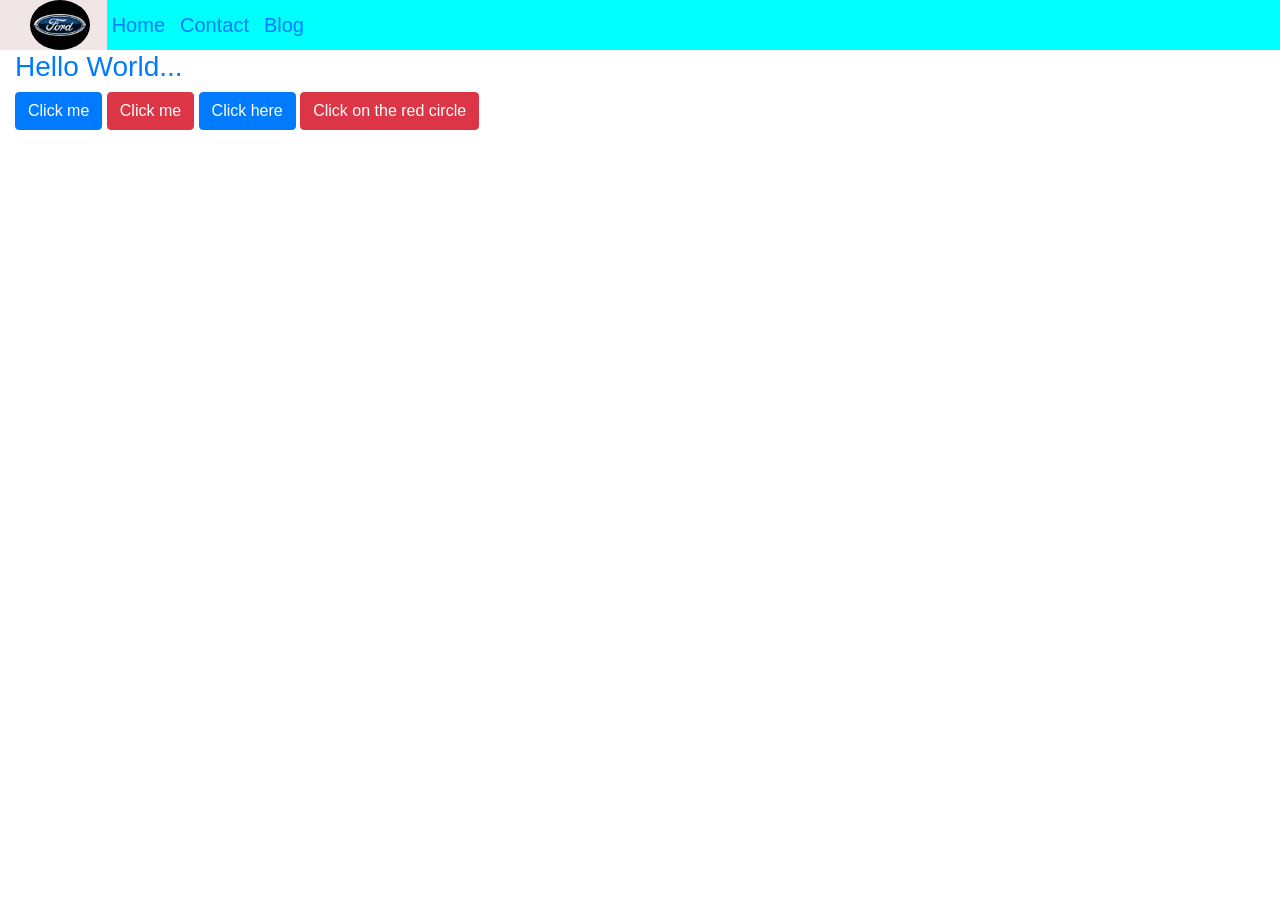
<file: index.html>
<html>
    <head>
        <title>Hello</title>
    </head>
    <link rel="stylesheet" href="style.css" type="text/css">
    <link rel="stylesheet" href="https://cdn.jsdelivr.net/npm/bootstrap@4.6.0/dist/css/bootstrap.min.css">
    <body class="container-fluid">
            <div class="row">
            <div class="col-sm-1" style="background-color: rgb(240, 230, 230);">
                <div class="col-sm-12" > <a href="#" ><img src="ford.jpg" style="width:60px;height:50px; border-radius: 50%;"></a> </div>
            </div>
            <div class="col-md-11 nav" style="background-color: aqua;" >
            <a href="index.html">Home</a>
            <a href="contact.html">Contact</a>
            <a href="news.html">Blog</a>
            </div>
        </div>
        <h3 class='text text-primary'>Hello World...</h3>
        <button class="btn btn-primary">Click me</button>
        <button class="btn btn-danger">Click me</button>
        <button class="btn btn-primary">Click here</button>
        <button class="btn btn-danger">Click on the red circle</button>
    </body>
</html>
</file>
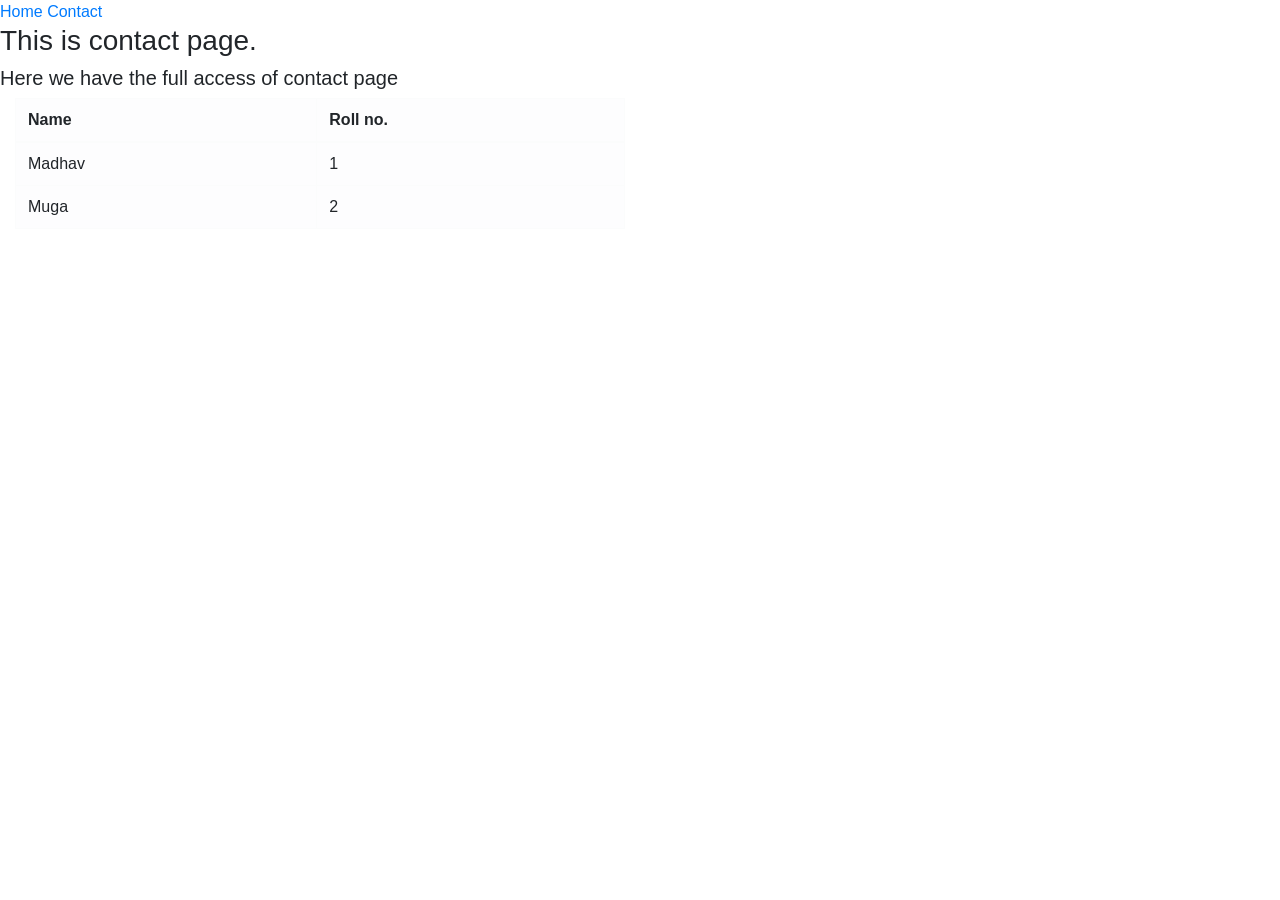
<file: contact.html>
<html>
    <head>
        <title>Hello</title>
    </head>
    <link rel="stylesheet" href="https://cdn.jsdelivr.net/npm/bootstrap@4.6.0/dist/css/bootstrap.min.css">
    <body>
        <nav >
            <a href="index.html">Home</a>
            <a href="contact.html">Contact</a>
        </nav>
        <h3>This is contact page.</h3>
        <h5>Here we have the full access of contact page</h5>
        <div class="col-md-6">

        <table class="table table-light table-bordered table-hover">
            <thead>

            <tr> 
                <th>Name</th>
                <th>Roll no.</th>
               
            </tr>
        </thead>
            <tbody>
            <tr>
                <td>Madhav</td>
                <td>1</td>

            </tr>
            <tr>
                <td>Muga</td>
                <td>2</td>

            </tr>
            </tbody>
            
        </table>
    </div>

    </body>
</html>
</file>
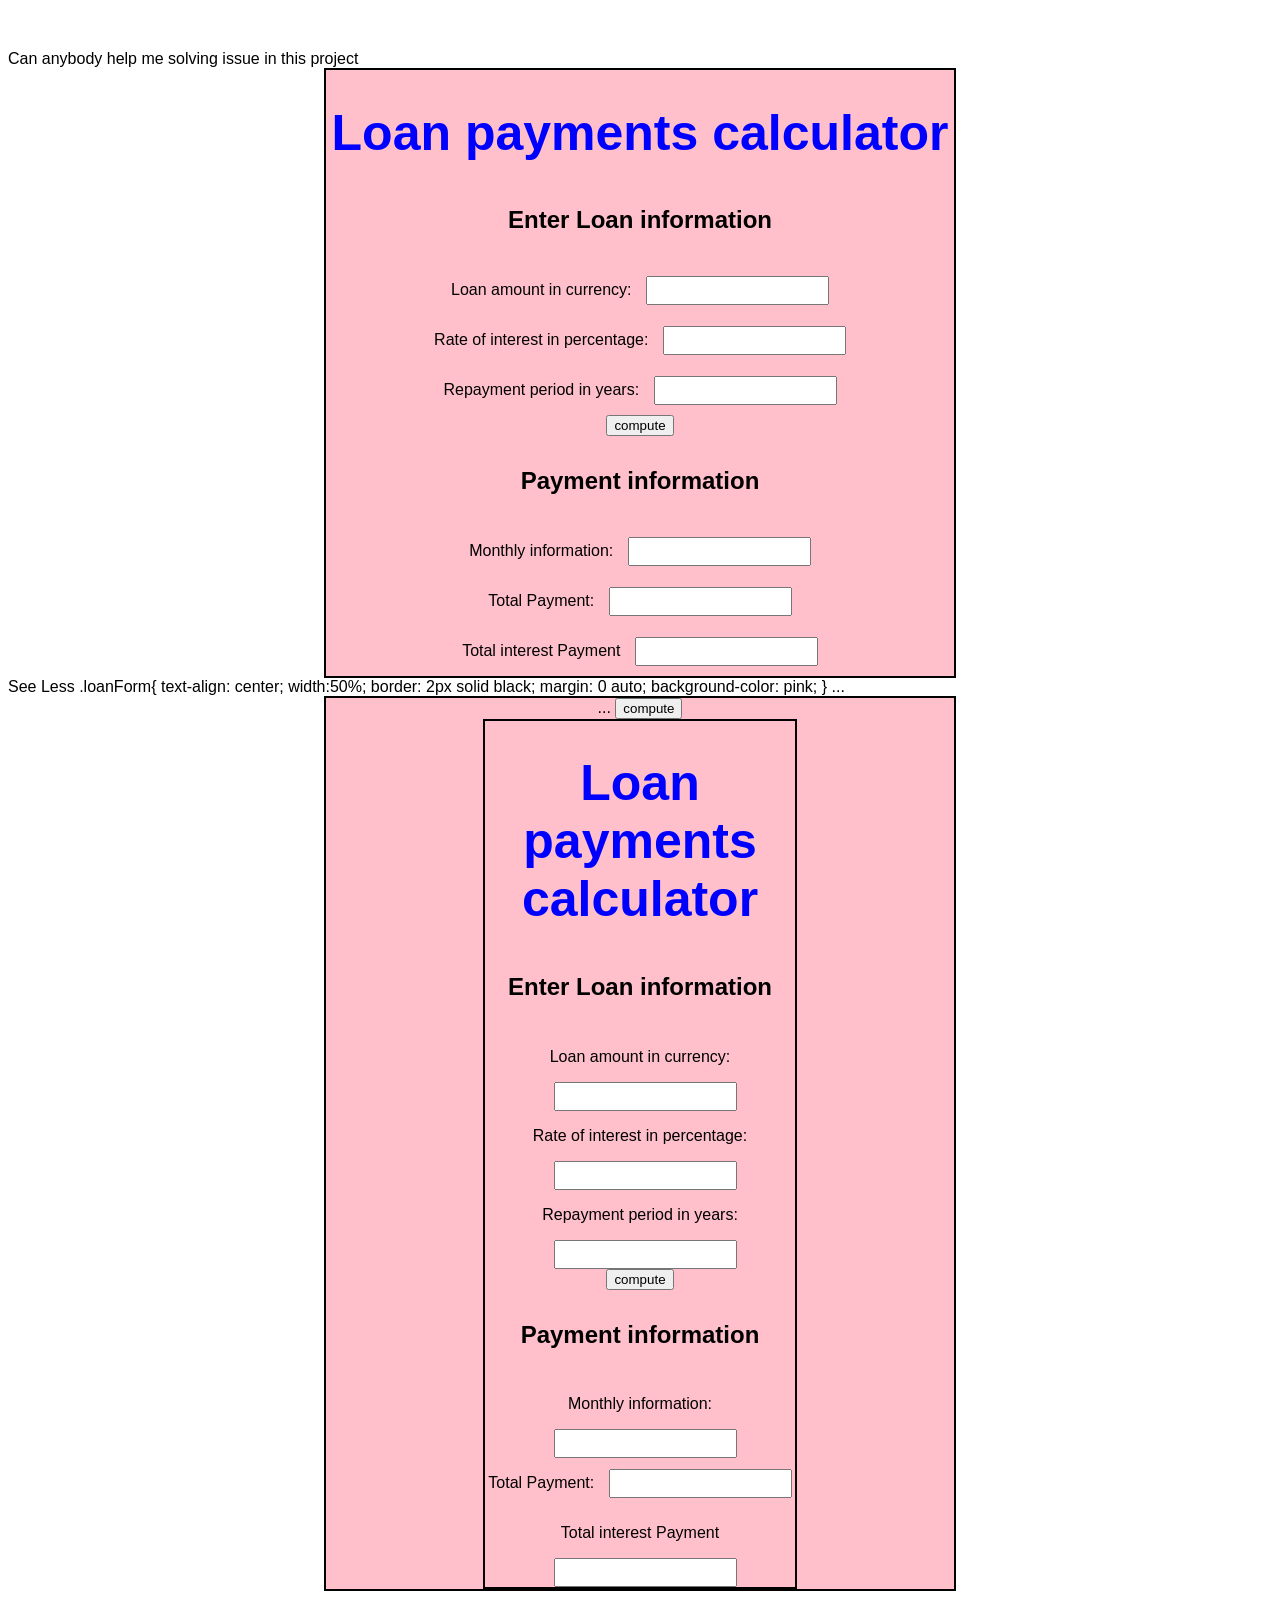
<file: news.html>
Can anybody help me solving issue in this project
<!DOCTYPE html>
<html lang="en">
<head>
<meta charset="UTF-8">
<meta http-equiv="X-UA-Compatible" content="IE=edge">
<meta name="viewport" content="width=device-width, initial-scale=1.0">
<title>Document</title>
<style>
*{
box-sizing: border-box;
font-family: Arial, Helvetica, sans-serif;
}
body{
margin-top: 50px;
}
form{
text-align: center;
width:50%;
border: 2px solid black;
margin: 0 auto;
background-color: pink;
}
.box{
line-height: 50px;
}
.box1{
line-height: 50px;
}
input{
padding: 5px;
margin-left: 10px;
}
h1{
color:blue;
font-size: 50px;
}
</style>
</head>
<body>
<div class="container"></div>
<form action="" name="loanForm">
<h1>Loan payments calculator</h1>
<div class="box">
<h2>Enter Loan information</h2>
<label for="">Loan amount in currency:</label>
<input type="text" name="loanamount" id="loanamount1" onchange="validateLoanAmount();" /><br/>
<label for="">Rate of interest in percentage:</label>
<input type="text" name="interest" id="interest1" onchange="validateNumber(this.id,this.name);" /><br/>
<label for="">Repayment period in years:</label>
<input type="text" name="years" id="years1" onchange="validatrPeriod(this.id);" /><br/>
<button type="submit" id="submit" onclick="calculatePayment();">compute</button><br/>
</div>
<div class="box1">
<h2>Payment information</h2>
<label for="">Monthly information:</label>
<input type="text" name="monthlypayment" id="monthlypayment1" /><br/>
<label for="">Total Payment:</label>
<input type="text" name="totalpayment" id="totalpayment1" /><br/>
<label for="">Total interest Payment</label>
<input type="text" name="totalinterest" id="totalinterest1"><br/>
</div>
</form>
<script>
function validateLoanAmount(){
var loanamount=document.getElementById("loanamount1").value;
//if amount of loan is not a number and more than 15 lakhs
if(isNaN(loanamount)){
alert("loan Amount should be a number");
document.getElementById("loanamount1").focus();
document.getElementById("loanamount1").select();
return false;
}
else if(loanamount>1500000){
alert("loan Amount should not be greater than 15 lakhs");
document.getElementById("loanamount1").focus();
document.getElementById("loanamount1").select();
return false;
}
}
function validateNumber(elementId,elementName){

var elemmentValue=document.getElementById(elementId).value;
var numbers=/^[0-9]+$/;
//if element value is not a number
if(!elemmentValue.match(numbers)){
alert(elementName+" should be a number");
document.getElementById(elementId).focus();
document.getElementById(elementId).select();
}
}
function validatrPeriod(elementId){
var period=document.getElementById(elementId).value;
//if period is not a number and not between 7yrs to 15yrs
if(isNaN(period)){
alert("Period should be a number");
document.getElementById(elementId).focus();
document.getElementById(elementId).select();
return false;
}
else if((period<7)||(period>15)){
alert("repayment period should be between 7 to 15 yrs");
document.getElementById(elementId).focus();
document.getElementById(elementId).select();
return false;
}
}
function calculatePayment(){
//Monthly Payment formula=[P*R*(1+R)^N]/[(1+R)^N-1]
var loanamount=document.getElementById("loanamount1").value;
var intrest=document.getElementById("interest1").value;
var period=document.getElementById("years1").value;
//convert interest from percentage to a decimal
var Monthlyinterest=(intrest/100)/12;
//convert annual rate to monthly rate
var payments=period*12;
//now compute monthly payment figure,using esoteric math,
var x=Math.pow(1+Monthlyinterest,payments);
var monthly=(loanamount*x*Monthlyinterest)/(x-1);
//check whether the result is finite member or not.if yes display result
if(!isNaN(monthly)&&(monthly!=Number.POSITIVE_INFINITY)&&(monthly!=Number.NEGATIVE_INFINITY)){
document.getElementById("monthlypayment1").value=round(monthly);
document.getElementById("totalpayment1").value=round(monthly*payments);
document.getElementById("totalinterest1").value=round((monthly*payments)-loanamount);
document.getElementById("monthlypayment1").readOnly=true;
document.getElementById("totalpayment1").readOnly=true;
document.getElementById("totalinterest1").readOnly=true;
}
else{
//display empty values
document.loanForm.monthlypayment.value="";
document.loanForm.totalpayment.value="";
document.loanForm.totalinterest.value="";
}
}
//this function rounds a number to two decimal places
function round(x){
return Math.round(x*100)/200;
}
</script>
</body>
</html> See Less




.loanForm{
    text-align: center;
    width:50%;
    border: 2px solid black;
    margin: 0 auto;
    background-color: pink;
    }
    ...
    <div class="loanForm">
    ...
    <button onclick="calculatePayment();">compute</button><br/>





    <!DOCTYPE html>
<html lang="en">
<head>
<meta charset="UTF-8">
<meta http-equiv="X-UA-Compatible" content="IE=edge">
<meta name="viewport" content="width=device-width, initial-scale=1.0">
<title>Document</title>
<style>
*{
box-sizing: border-box;
font-family: Arial, Helvetica, sans-serif;
}
body{
margin-top: 50px;
}
.loanForm{
text-align: center;
width:50%;
border: 2px solid black;
margin: 0 auto;
background-color: pink;
}
.box{
line-height: 50px;
}
.box1{
line-height: 50px;
}
input{
padding: 5px;
margin-left: 10px;
}
h1{
color:blue;
font-size: 50px;
}
</style>
</head>
<body>
<div class="container"></div>
<div class="loanForm">
<h1>Loan payments calculator</h1>
<div class="box">
<h2>Enter Loan information</h2>
<label for="">Loan amount in currency:</label>
<input type="text" name="loanamount" id="loanamount1" onchange="validateLoanAmount();" /><br/>
<label for="">Rate of interest in percentage:</label>
<input type="text" name="interest" id="interest1" onchange="validateNumber(this.id,this.name);" /><br/>
<label for="">Repayment period in years:</label>
<input type="text" name="years" id="years1" onchange="validatrPeriod(this.id);" /><br/>
<button onclick="calculatePayment();">compute</button><br/>
</div>
<div class="box1">
<h2>Payment information</h2>
<label for="">Monthly information:</label>
<input type="text" name="monthlypayment" id="monthlypayment1" /><br/>
<label for="">Total Payment:</label>
<input type="text" name="totalpayment" id="totalpayment1" /><br/>
<label for="">Total interest Payment</label>
<input type="text" name="totalinterest" id="totalinterest1"><br/>
</div>
<script>
function validateLoanAmount(){
var loanamount=document.getElementById("loanamount1").value;
//if amount of loan is not a number and more than 15 lakhs
if(isNaN(loanamount)){
alert("loan Amount should be a number");
document.getElementById("loanamount1").focus();
document.getElementById("loanamount1").select();
return false;
}
else if(loanamount>1500000){
alert("loan Amount should not be greater than 15 lakhs");
document.getElementById("loanamount1").focus();
document.getElementById("loanamount1").select();
return false;
}
}
function validateNumber(elementId,elementName){
var elemmentValue=document.getElementById(elementId).value;
var numbers=/^[0-9]+$/;
//if element value is not a number
if(!elemmentValue.match(numbers)){
alert(elementName+" should be a number");
document.getElementById(elementId).focus();
document.getElementById(elementId).select();
}
}
function validatrPeriod(elementId){
var period=document.getElementById(elementId).value;
//if period is not a number and not between 7yrs to 15yrs
if(isNaN(period)){
alert("Period should be a number");
document.getElementById(elementId).focus();
document.getElementById(elementId).select();
return false;
}
else if((period<7)||(period>15)){
alert("repayment period should be between 7 to 15 yrs");
document.getElementById(elementId).focus();
document.getElementById(elementId).select();
return false;
}
}
function calculatePayment(){
//Monthly Payment formula=[P*R*(1+R)^N]/[(1+R)^N-1]
var loanamount=document.getElementById("loanamount1").value;
var intrest=document.getElementById("interest1").value;
var period=document.getElementById("years1").value;
//convert interest from percentage to a decimal
var Monthlyinterest=(intrest/100)/12;
//convert annual rate to monthly rate
var payments=period*12;
//now compute monthly payment figure,using esoteric math,
var x=Math.pow(1+Monthlyinterest,payments);
var monthly=(loanamount*x*Monthlyinterest)/(x-1);
//check whether the result is finite member or not.if yes display result
if(!isNaN(monthly)&&(monthly!=Number.POSITIVE_INFINITY)&&(monthly!=Number.NEGATIVE_INFINITY)){
document.getElementById("monthlypayment1").value=round(monthly);
document.getElementById("totalpayment1").value=round(monthly*payments);
document.getElementById("totalinterest1").value=round((monthly*payments)-loanamount);
document.getElementById("monthlypayment1").readOnly=true;
document.getElementById("totalpayment1").readOnly=true;
document.getElementById("totalinterest1").readOnly=true;
}
else{
//display empty values
document.loanForm.monthlypayment.value="";
document.loanForm.totalpayment.value="";
document.loanForm.totalinterest.value="";
}
}
//this function rounds a number to two decimal places
function round(x){
return Math.round(x*100)/200;
}
</script>
</body>
</html>
</file>
<file: style.css>
.nav{
    font-size: 20px;
   
}
.nav a{
    margin-top: 10px;
    padding-inline-end: 10px;
    padding-inline-start: 5px;

}
</file>
